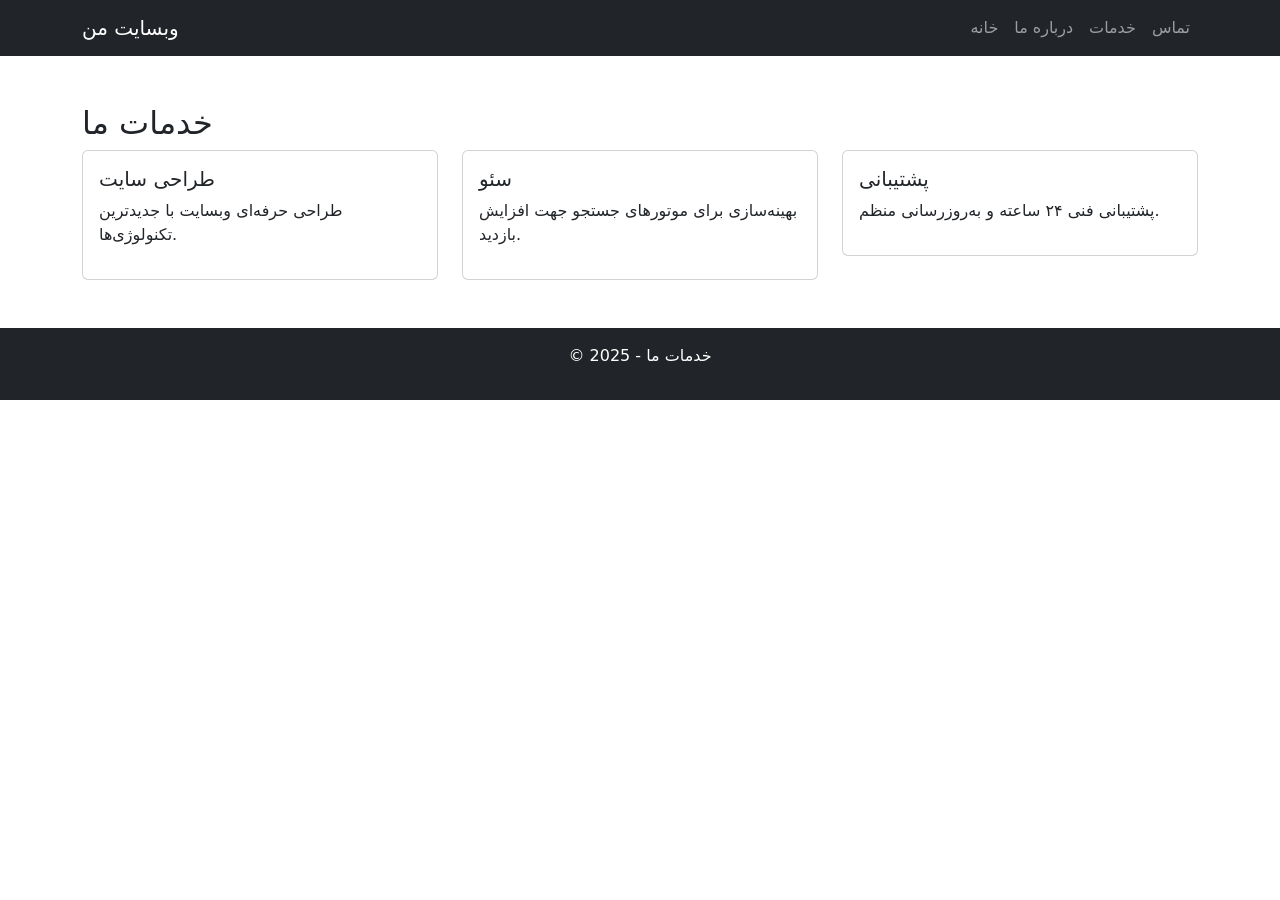
<file: session 8/homepage/index.html>
<!DOCTYPE html>
<html lang="fa">
<head>
  <meta charset="UTF-8">
  <meta name="viewport" content="width=device-width, initial-scale=1">
  <title>خدمات</title>
  <link href="https://cdn.jsdelivr.net/npm/bootstrap@5.3.0/dist/css/bootstrap.min.css" rel="stylesheet">
</head>
<body>

<nav class="navbar navbar-expand-lg navbar-dark bg-dark">
  <div class="container">
    <a class="navbar-brand" href="index.html">وبسایت من</a>
    <div class="collapse navbar-collapse">
      <ul class="navbar-nav ms-auto">
        <li class="nav-item"><a class="nav-link" href="index.html">خانه</a></li>
        <li class="nav-item"><a class="nav-link" href="about.html">درباره ما</a></li>
        <li class="nav-item"><a class="nav-link" href="services.html">خدمات</a></li>
        <li class="nav-item"><a class="nav-link" href="contact.html">تماس</a></li>
      </ul>
    </div>
  </div>
</nav>

<div class="container my-5">
  <h2>خدمات ما</h2>
  <div class="row">
    <div class="col-md-4">
      <div class="card p-3">
        <h5>طراحی سایت</h5>
        <p>طراحی حرفه‌ای وبسایت با جدیدترین تکنولوژی‌ها.</p>
      </div>
    </div>
    <div class="col-md-4">
      <div class="card p-3">
        <h5>سئو</h5>
        <p>بهینه‌سازی برای موتورهای جستجو جهت افزایش بازدید.</p>
      </div>
    </div>
    <div class="col-md-4">
      <div class="card p-3">
        <h5>پشتیبانی</h5>
        <p>پشتیبانی فنی ۲۴ ساعته و به‌روزرسانی منظم.</p>
      </div>
    </div>
  </div>
</div>

<footer class="bg-dark text-white text-center p-3">
  <p>© 2025 - خدمات ما</p>
</footer>

</body>
</html>
</file>
